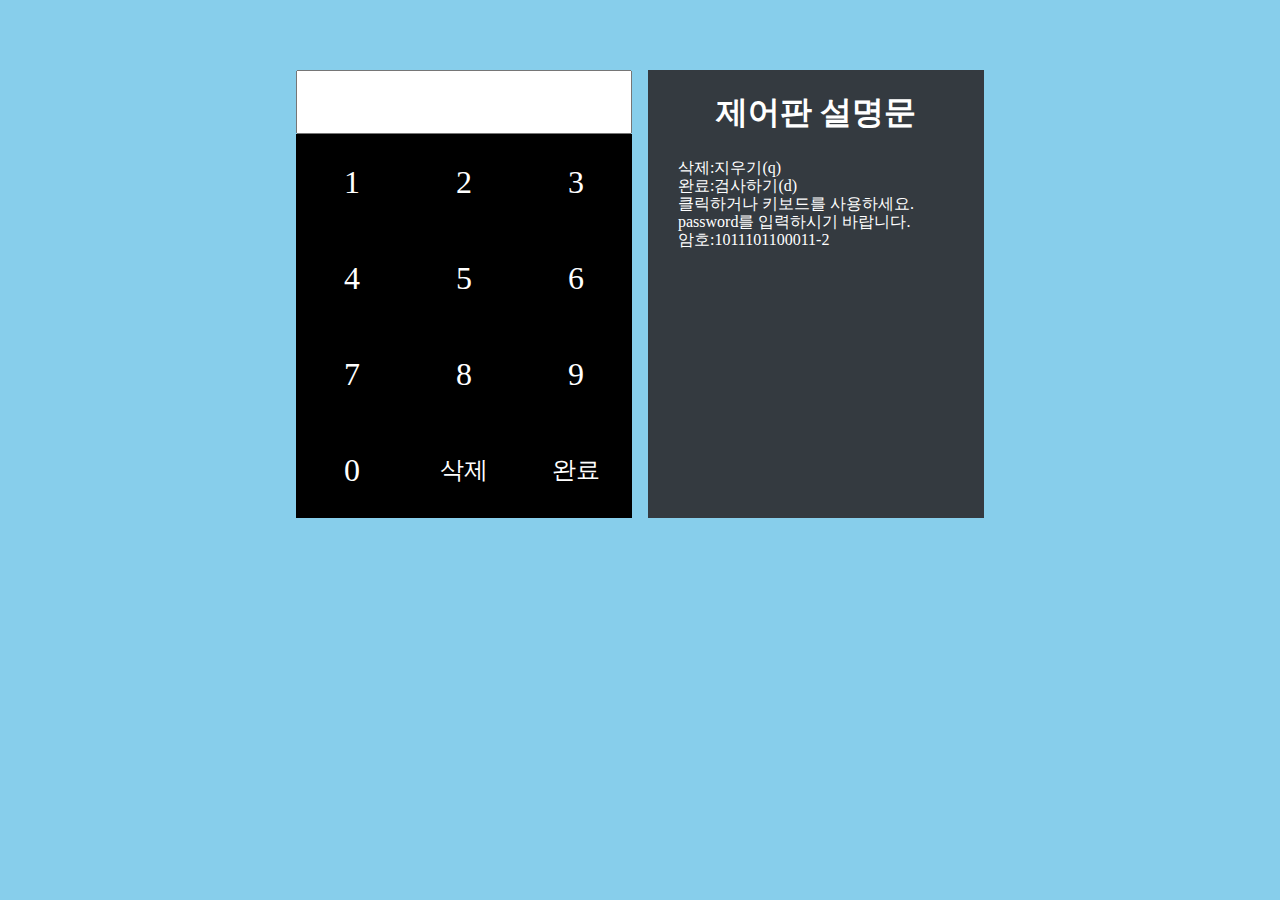
<file: DT-me-main/index.html>
<!DOCTYPE html>
<html lang="ko" dir="ltr">
  <head>
    <meta charset="utf-8">
    <title></title>
    <style media="screen">
      p {
        font-size: 1rem;
        color: white;
        position: absolute;
        left: 30px;
      }
      span {
        width: 3rem;
        height: 2rem;
        line-height: 2rem;
        font-size: 2rem;
        text-align: center;
        color: white;
        background: black;
        padding: 2rem;
        margin: 0;
        float: left;
        transition: all 0.2s ease;
      }
      span:hover {
        background: tomato;
        transform: scale(1);
      }
    .zz {
      background: tomato;
      transform: scale(1);
      }
      .wrap {
        position: relative;
        width: 21rem;
        height: 28rem;
        float: left;
      }
      #text {
        height: 4rem;
        width: 21rem;
        pointer-events: none;
        box-sizing: border-box;
      }
      body {
        background: skyblue;
      }
      #zz {
        width: 43rem;
        margin: 70px auto;
      }
    </style>
  </head>
  <body>
    <div id="zz">
      <div class="wrap">
        <input type="text" id="text">
        <span id="1" onclick="but(1)">1</span>
        <span id="2" onclick="but(2)">2</span>
        <span id="3" onclick="but(3)">3</span>
        <br>
        <span id="4" onclick="but(4)">4</span>
        <span id="5" onclick="but(5)">5</span>
        <span id="6" onclick="but(6)">6</span>
        <br>
        <span id="7" onclick="but(7)">7</span>
        <span id="8" onclick="but(8)">8</span>
        <span id="9" onclick="but(9)">9</span>
        <br>
        <span id="0" onclick="but(0)">0</span>
        <span id="d" onclick="but('Backspace')" style="font-size:1.5rem;">삭제</span>
        <span id="q" onclick="but('Enter')" style="font-size:1.5rem;">완료</span>
      </div>
      <div class="wrap" style="margin-left:1rem;background:#343a40;">
        <h1 style="
        color: white;
        position: absolute;
        text-align: center;
        width: 100%;
        ">제어판 설명문</h1>
        <br>
        <br>
        <br>
        <br>
        <p>삭제:지우기(q)</p>
        <br>
        <p>완료:검사하기(d)</p>
        <br>
        <p>클릭하거나 키보드를 사용하세요.</p>
        <br>
        <p>password를 입력하시기 바랍니다.</p>
        <br>
        <p>암호:1011101100011-2</p>
      </div>
    </div>
    <script>
    let pw = []
    let text = document.getElementById('text');
    function but(n) {
      if (n == "Enter") {
        d = ["5,9,8,7"];
        console.log(pw.length);
        console.log(d,pw)
        if (text.value == d) {
          alert("비밀번호 일치");
          location.reload();
        } else {
          alert("비밀번호 불일치");
          location.reload();
        }
      } else if (n == "Backspace"){
        console.log("A");
        pw.pop();
      } else {
        pw.push(n);
        console.log(pw);
      }
      text.value = pw;
      }
    window.addEventListener("keydown", (e) => {
      const key = document.getElementById(e.key);
      if (key){
        key.classList.add("zz");
        if (e.key == "q") {
          d = ["5,9,8,7"];
          console.log(pw.length);
          console.log(d,pw)
          if (text.value == d) {
            alert("비밀번호 일치");
            location.reload();
          } else {
            alert("비밀번호 불일치");
            location.reload();
          }
        } else if (e.key == "d"){
          console.log("A");
          pw.pop();
        } else {
          pw.push(e.key);
          console.log(pw);
        }
        text.value = pw;
        }
    });

    window.addEventListener("keyup", (e) => {
      const key = document.getElementById(e.key);
      if (key) key.classList.remove("zz");
    });
    </script>
  </body>
</html>
</file>
